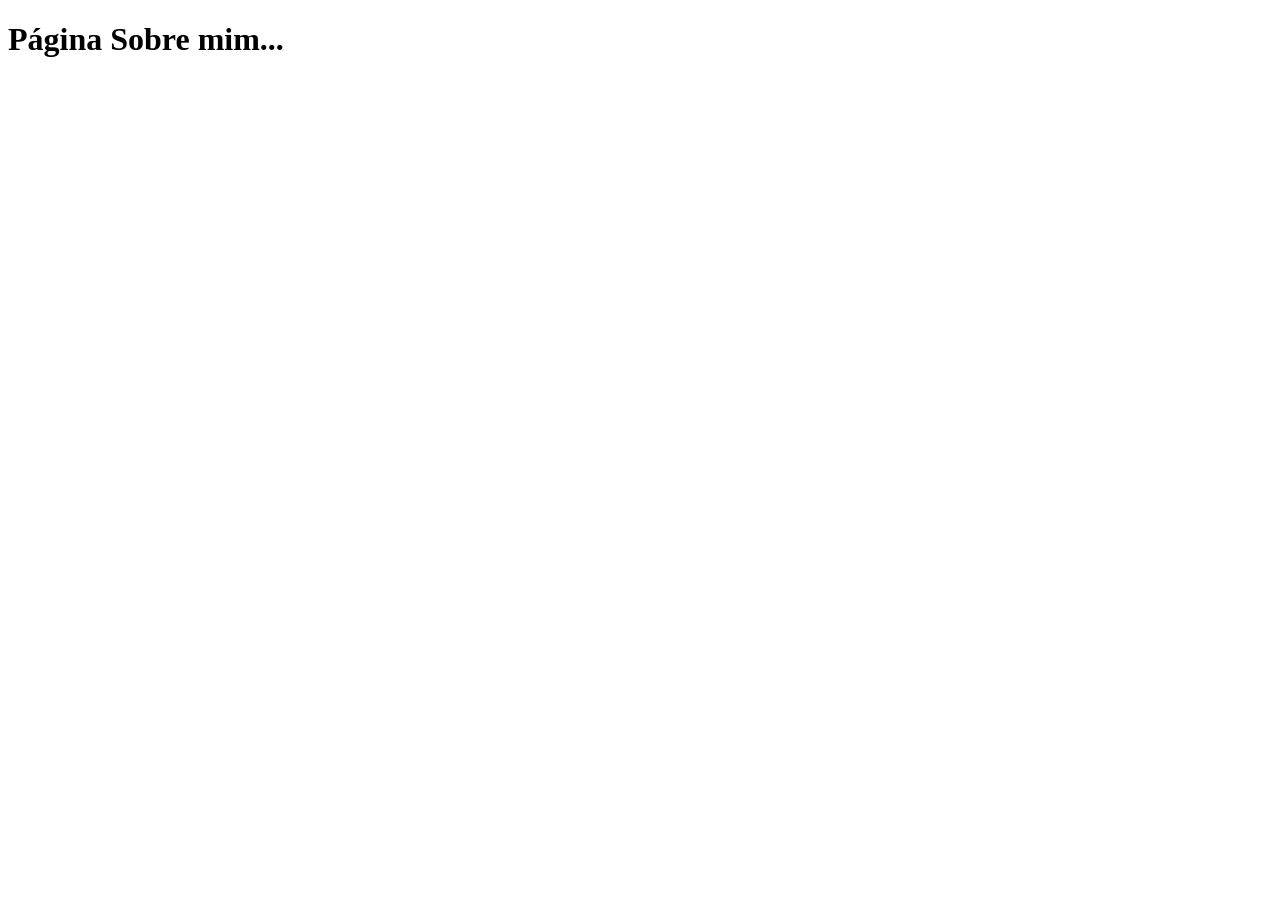
<file: about.html>
<!doctype html>
<html lang="pt-BR">
  <head>
    <meta charset="UTF-8" />
    <meta name="viewport" content="width=device-width, initial-scale=1.0" />
    <title>sobre</title>
  </head>
  <body>
    <h1>Página Sobre mim...</h1>
  </body>
</html>
</file>
